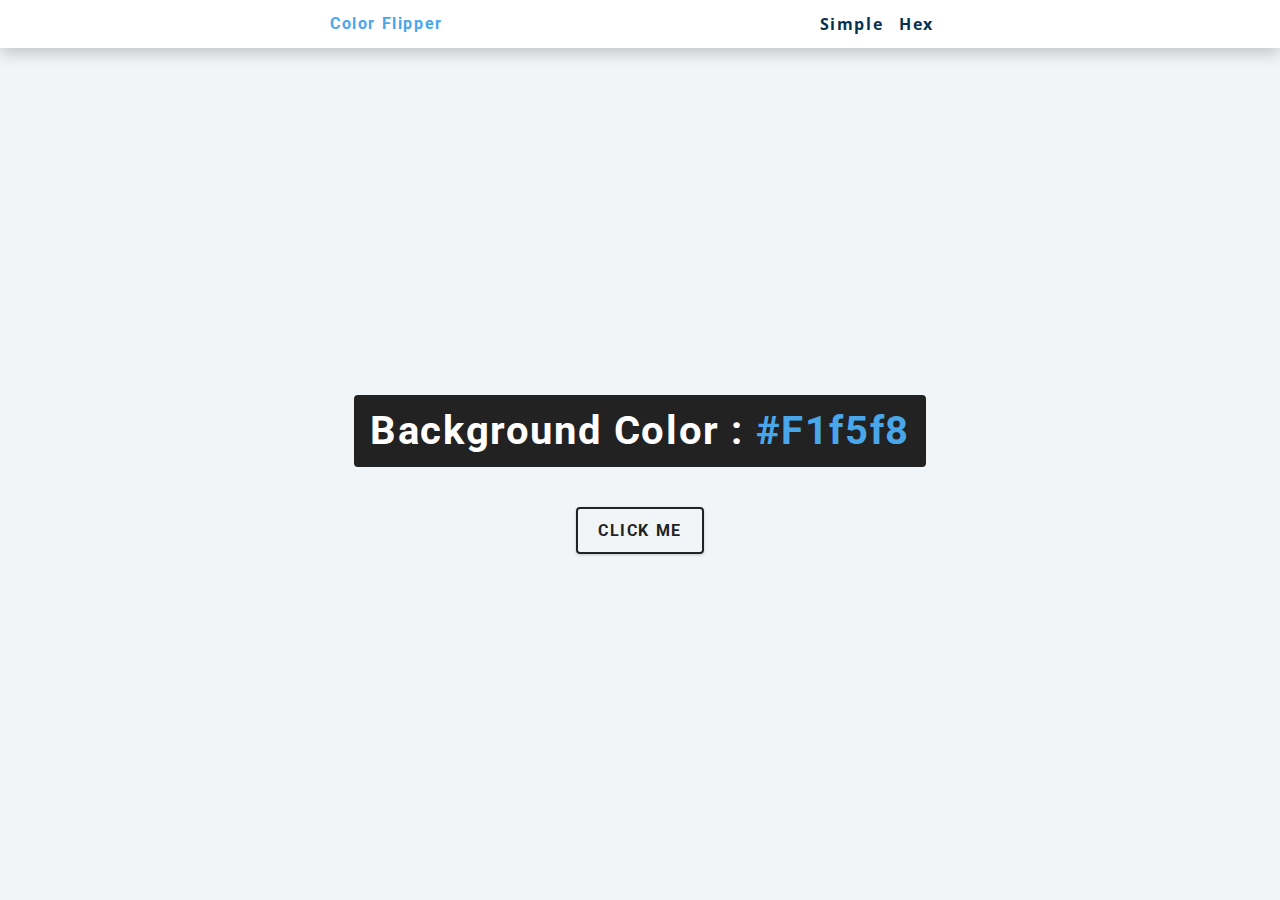
<file: 1. Color Flipper 만들기/index.html>
<!DOCTYPE html>
<html lang="en">
<head>
  <meta charset="UTF-8">
  <meta http-equiv="X-UA-Compatible" content="IE=edge">
  <meta name="viewport" content="width=device-width, initial-scale=1.0">
  <title>Color Flipper</title>


  <!-- styles -->
  <link rel="stylesheet" href="style.css" />
</head>

<body>
  <nav>
    <div class="nav-center">
      <h4>Color Flipper</h4>
      <ul class="nav-links">
        <li><a href="index.html">Simple</a></li>
        <li><a href="hex.html">Hex</a></li>
      </ul>
    </div>
  </nav>
  <main>
    <div class="container">
      <h2>Background Color : <span class="color">#f1f5f8</span></h2>
      <button class="btn btn-hero" id="btn">Click me</button>
    </div>
  </main>
  <!-- javascript-->
  <script src="app.js"></script>
</body>
</html>
</file>
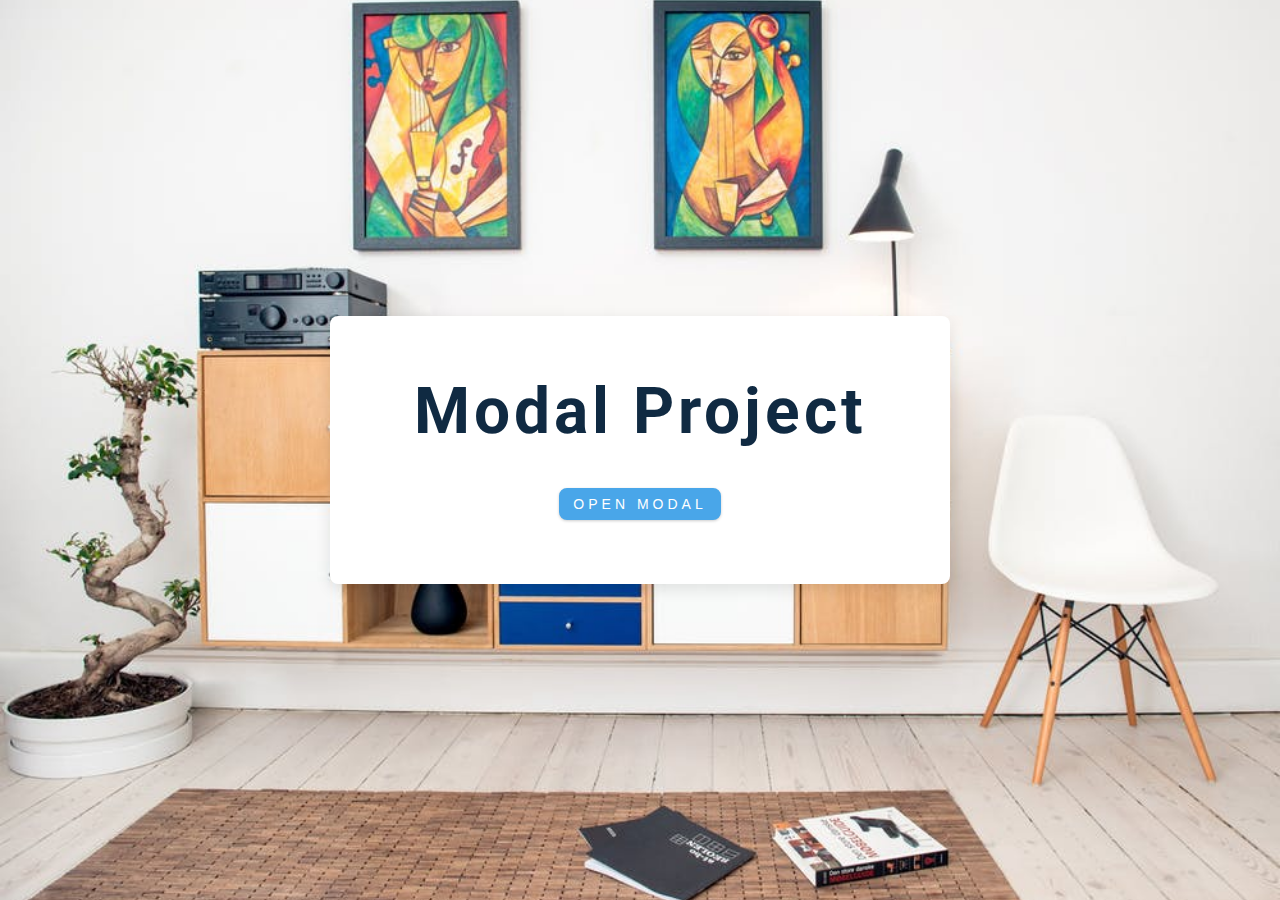
<file: 6. 모달 창 만들기/index.html>
<!DOCTYPE html>
<html lang="en">
<head>
  <meta charset="UTF-8">
  <meta http-equiv="X-UA-Compatible" content="IE=edge">
  <meta name="viewport" content="width=device-width, initial-scale=1.0">
  <title>Modal</title>
  <!-- font awesome -->
  <link rel="stylesheet" href="https://cdnjs.cloudflare.com/ajax/libs/font-awesome/5.14.0/css/all.min.css">
  <!-- styles -->
  <link rel="stylesheet" href="styles.css">
</head>
<body>
  <!-- hero -->
  <header class="hero">
    <div class="banner">
      <h1>modal project</h1>
      <button class="btn modal-btn">
        open modal
      </button>
    </div>
  </header>
  <!-- end of hero -->
  <!-- modal -->
  <div class="modal-overlay">
    <div class="modal-container">
      <h3>modal content</h3>
      <button class="close-btn"><i class="fas fa-times"></i></button>
    </div>
  </div>
  <!-- javascript -->
  <script src="app.js"></script>
</body>
</html>
</file>
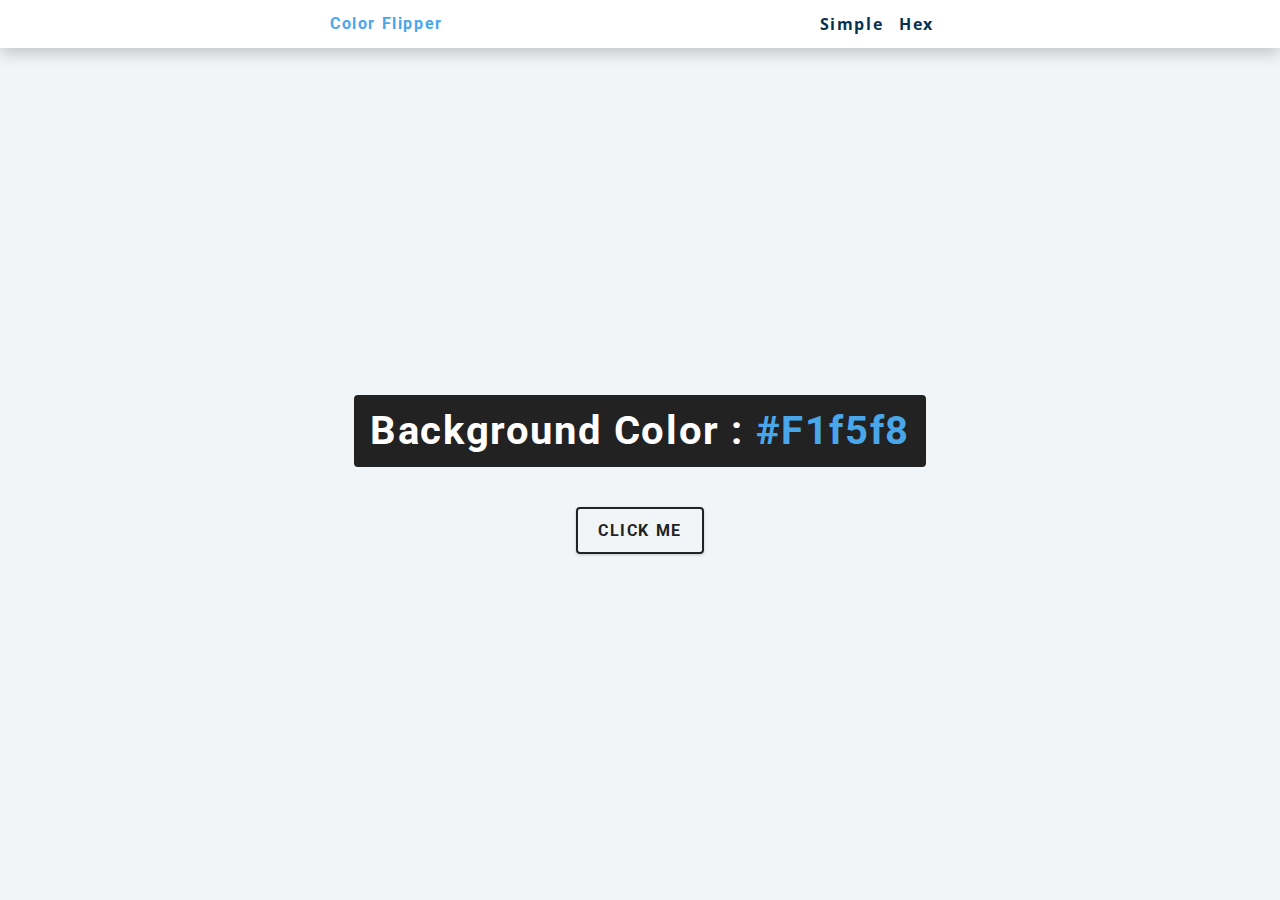
<file: 1. Color Flipper 만들기/hex.html>
<!DOCTYPE html>
<html lang="en">
<head>
  <meta charset="UTF-8">
  <meta http-equiv="X-UA-Compatible" content="IE=edge">
  <meta name="viewport" content="width=device-width, initial-scale=1.0">
  <title>Color Flipper</title>
  <!-- styles -->
  <link rel="stylesheet" href="style.css">
</head>
<body>
  <nav>
    <div class="nav-center">
      <h4>Color Flipper</h4>
      <ul class="nav-links">
        <li><a href="index.html">Simple</a></li>
        <li><a href="hex.html">hex</a></li>
      </ul>
    </div>
  </nav>
  <main>
    <div class="container">
      <h2>Background Color : 
        <span class="color">
          #f1f5f8
        </span>
      </h2>
      <button class="btn btn-hero" id="btn">Click me</button>
    </div>
  </main>
  <!-- javascript-->
  <script src="hex.js"></script>
</body>
</html>
</file>
<file: 1. Color Flipper 만들기/style.css>
/*
=============== 
Fonts
===============
*/
@import url("https://fonts.googleapis.com/css?family=Open+Sans|Roboto:400,700&display=swap");

/*
=============== 
Variables
===============
*/

:root {
  /* dark shades of primary color*/
  --clr-primary-1: hsl(205, 86%, 17%);
  --clr-primary-2: hsl(205, 77%, 27%);
  --clr-primary-3: hsl(205, 72%, 37%);
  --clr-primary-4: hsl(205, 63%, 48%);
  /* primary/main color */
  --clr-primary-5: hsl(205, 78%, 60%);
  /* lighter shades of primary color */
  --clr-primary-6: hsl(205, 89%, 70%);
  --clr-primary-7: hsl(205, 90%, 76%);
  --clr-primary-8: hsl(205, 86%, 81%);
  --clr-primary-9: hsl(205, 90%, 88%);
  --clr-primary-10: hsl(205, 100%, 96%);
  /* darkest grey - used for headings */
  --clr-grey-1: hsl(209, 61%, 16%);
  --clr-grey-2: hsl(211, 39%, 23%);
  --clr-grey-3: hsl(209, 34%, 30%);
  --clr-grey-4: hsl(209, 28%, 39%);
  /* grey used for paragraphs */
  --clr-grey-5: hsl(210, 22%, 49%);
  --clr-grey-6: hsl(209, 23%, 60%);
  --clr-grey-7: hsl(211, 27%, 70%);
  --clr-grey-8: hsl(210, 31%, 80%);
  --clr-grey-9: hsl(212, 33%, 89%);
  --clr-grey-10: hsl(210, 36%, 96%);
  --clr-white: #fff;
  --clr-red-dark: hsl(360, 67%, 44%);
  --clr-red-light: hsl(360, 71%, 66%);
  --clr-green-dark: hsl(125, 67%, 44%);
  --clr-green-light: hsl(125, 71%, 66%);
  --clr-black: #222;
  --ff-primary: "Roboto", sans-serif;
  --ff-secondary: "Open Sans", sans-serif;
  --transition: all 0.3s linear;
  --spacing: 0.1rem;
  --radius: 0.25rem;
  --light-shadow: 0 5px 15px rgba(0, 0, 0, 0.1);
  --dark-shadow: 0 5px 15px rgba(0, 0, 0, 0.2);
  --max-width: 1170px;
  --fixed-width: 620px;
}
/*
=============== 
Global Styles
===============
*/

*,
::after,
::before {
  margin: 0;
  padding: 0;
  box-sizing: border-box;
}
body {
  font-family: var(--ff-secondary);
  background: var(--clr-grey-10);
  color: var(--clr-grey-1);
  line-height: 1.5;
  font-size: 0.875rem;
}
ul {
  list-style-type: none;
}
a {
  text-decoration: none;
}
h1,
h2,
h3,
h4 {
  letter-spacing: var(--spacing);
  text-transform: capitalize;
  line-height: 1.25;
  margin-bottom: 0.75rem;
  font-family: var(--ff-primary);
}
h1 {
  font-size: 3rem;
}
h2 {
  font-size: 2rem;
}
h3 {
  font-size: 1.25rem;
}
h4 {
  font-size: 0.875rem;
}
p {
  margin-bottom: 1.25rem;
  color: var(--clr-grey-5);
}
@media screen and (min-width: 800px) {
  h1 {
    font-size: 4rem;
  }
  h2 {
    font-size: 2.5rem;
  }
  h3 {
    font-size: 1.75rem;
  }
  h4 {
    font-size: 1rem;
  }
  body {
    font-size: 1rem;
  }
  h1,
  h2,
  h3,
  h4 {
    line-height: 1;
  }
}
/*  global classes */

/* section */
.section {
  padding: 5rem 0;
}

.section-center {
  width: 90vw;
  margin: 0 auto;
  max-width: 1170px;
}
@media screen and (min-width: 992px) {
  .section-center {
    width: 95vw;
  }
}
main {
  min-height: 100vh;
  display: grid;
  place-items: center;
}

/*
=============== 
Nav
===============
*/
nav {
  background: var(--clr-white);
  height: 3rem;
  display: grid;
  align-items: center;
  box-shadow: var(--dark-shadow);
}
.nav-center {
  width: 90vw;
  max-width: var(--fixed-width);
  margin: 0 auto;
  display: flex;
  align-items: center;
  justify-content: space-between;
}
.nav-center h4 {
  margin-bottom: 0;
  color: var(--clr-primary-5);
}
.nav-links {
  display: flex;
}
nav a {
  text-transform: capitalize;
  font-weight: 700;
  font-size: 1rem;
  color: var(--clr-primary-1);
  letter-spacing: var(--spacing);
  margin-right: 1rem;
}
nav a:hover {
  color: var(--clr-primary-5);
}
/*
=============== 
Container
===============
*/
main {
  min-height: calc(100vh - 3rem);
  display: grid;
  place-items: center;
}
.container {
  text-align: center;
}
.container h2 {
  background: var(--clr-black);
  color: var(--clr-white);
  padding: 1rem;
  border-radius: var(--radius);
  margin-bottom: 2.5rem;
}
.color {
  color: var(--clr-primary-5);
}
.btn-hero {
  font-family: var(--ff-primary);
  text-transform: uppercase;
  background: transparent;
  color: var(--clr-black);
  letter-spacing: var(--spacing);
  display: inline-block;
  font-weight: 700;
  transition: var(--transition);
  border: 2px solid var(--clr-black);
  cursor: pointer;
  box-shadow: 0 1px 3px rgba(0, 0, 0, 0.2);
  border-radius: var(--radius);
  font-size: 1rem;
  padding: 0.75rem 1.25rem;
}
.btn-hero:hover {
  color: var(--clr-white);
  background: var(--clr-black);
}
</file>
<file: 6. 모달 창 만들기/styles.css>
/*
=============== 
Fonts
===============
*/
@import url("https://fonts.googleapis.com/css?family=Open+Sans|Roboto:400,700&display=swap");

/*
=============== 
Variables
===============
*/

:root {
  /* dark shades of primary color*/
  --clr-primary-1: hsl(205, 86%, 17%);
  --clr-primary-2: hsl(205, 77%, 27%);
  --clr-primary-3: hsl(205, 72%, 37%);
  --clr-primary-4: hsl(205, 63%, 48%);
  /* primary/main color */
  --clr-primary-5: #49a6e9;
  /* --clr-primary-5: rgb(73, 166, 233); */
  /* lighter shades of primary color */
  --clr-primary-6: hsl(205, 89%, 70%);
  --clr-primary-7: hsl(205, 90%, 76%);
  --clr-primary-8: hsl(205, 86%, 81%);
  --clr-primary-9: hsl(205, 90%, 88%);
  --clr-primary-10: hsl(205, 100%, 96%);
  /* darkest grey - used for headings */
  --clr-grey-1: hsl(209, 61%, 16%);
  --clr-grey-2: hsl(211, 39%, 23%);
  --clr-grey-3: hsl(209, 34%, 30%);
  --clr-grey-4: hsl(209, 28%, 39%);
  /* grey used for paragraphs */
  --clr-grey-5: hsl(210, 22%, 49%);
  --clr-grey-6: hsl(209, 23%, 60%);
  --clr-grey-7: hsl(211, 27%, 70%);
  --clr-grey-8: hsl(210, 31%, 80%);
  --clr-grey-9: hsl(212, 33%, 89%);
  --clr-grey-10: hsl(210, 36%, 96%);
  --clr-white: #fff;
  --clr-red-dark: hsl(360, 67%, 44%);
  --clr-red-light: hsl(360, 71%, 66%);
  --clr-green-dark: hsl(125, 67%, 44%);
  --clr-green-light: hsl(125, 71%, 66%);
  --clr-black: #222;
  --ff-primary: "Roboto", sans-serif;
  --ff-secondary: "Open Sans", sans-serif;
  --transition: all 0.3s linear;
  --spacing: 0.25rem;
  --radius: 0.5rem;
  --light-shadow: 0 5px 15px rgba(0, 0, 0, 0.1);
  --dark-shadow: 0 5px 15px rgba(0, 0, 0, 0.2);
  --max-width: 1170px;
  --fixed-width: 620px;
}
/*
=============== 
Global Styles
===============
*/

*,
::after,
::before {
  margin: 0;
  padding: 0;
  box-sizing: border-box;
}
body {
  font-family: var(--ff-secondary);
  background: var(--clr-grey-10);
  color: var(--clr-grey-1);
  line-height: 1.5;
  font-size: 0.875rem;
}
ul {
  list-style-type: none;
}
a {
  text-decoration: none;
}
img:not(.logo) {
  width: 100%;
}
img {
  display: block;
}

h1,
h2,
h3,
h4 {
  letter-spacing: var(--spacing);
  text-transform: capitalize;
  line-height: 1.25;
  margin-bottom: 0.75rem;
  font-family: var(--ff-primary);
}
h1 {
  font-size: 3rem;
}
h2 {
  font-size: 2rem;
}
h3 {
  font-size: 1.25rem;
}
h4 {
  font-size: 0.875rem;
}
p {
  margin-bottom: 1.25rem;
  color: var(--clr-grey-5);
}
@media screen and (min-width: 800px) {
  h1 {
    font-size: 4rem;
  }
  h2 {
    font-size: 2.5rem;
  }
  h3 {
    font-size: 1.75rem;
  }
  h4 {
    font-size: 1rem;
  }
  body {
    font-size: 1rem;
  }
  h1,
  h2,
  h3,
  h4 {
    line-height: 1;
  }
}
/*  global classes */

.btn {
  text-transform: uppercase;
  background: transparent;
  color: var(--clr-black);
  padding: 0.375rem 0.75rem;
  letter-spacing: var(--spacing);
  display: inline-block;
  transition: var(--transition);
  font-size: 0.875rem;
  border: 2px solid var(--clr-black);
  cursor: pointer;
  box-shadow: 0 1px 3px rgba(0, 0, 0, 0.2);
  border-radius: var(--radius);
}
.btn:hover {
  color: var(--clr-white);
  background: var(--clr-black);
}
/* section */
.section {
  padding: 5rem 0;
}

.section-center {
  width: 90vw;
  margin: 0 auto;
  max-width: 1170px;
}
@media screen and (min-width: 992px) {
  .section-center {
    width: 95vw;
  }
}
main {
  min-height: 100vh;
  display: grid;
  place-items: center;
}
/*
=============== 
Modal
===============
*/
.hero {
  min-height: 100vh;
  background: url("./hero.jpeg") center/cover no-repeat;
  display: grid;
  place-items: center;
}
.banner {
  background: var(--clr-white);
  padding: 4rem 0;
  border-radius: var(--radius);
  box-shadow: var(--light-shadow);
  text-align: center;
  width: 90vw;
  max-width: var(--fixed-width);
}
.modal-btn {
  margin-top: 2rem;
  background: var(--clr-primary-5);
  border-color: var(--clr-primary-5);
  color: var(--clr-white);
}
.modal-btn:hover {
  background: transparent;
  color: var(--clr-primary-5);
}
.modal-overlay {
  position: fixed;
  top: 0;
  left: 0;
  width: 100%;
  height: 100%;
  background: rgba(73, 166, 233, 0.5);
  display: grid;
  place-items: center;
  transition: var(--transition);
  visibility: hidden;
  z-index: -10;
}
/* OPEN/CLOSE MODAL */
.open-modal {
  visibility: visible;
  z-index: 10;
}
.modal-container {
  background: var(--clr-white);
  border-radius: var(--radius);
  width: 90vw;
  height: 30vh;
  max-width: var(--fixed-width);
  text-align: center;
  display: grid;
  place-items: center;
  position: relative;
}
.close-btn {
  position: absolute;
  top: 1rem;
  right: 1rem;
  font-size: 2rem;
  background: transparent;
  border-color: transparent;
  color: var(--clr-red-dark);
  cursor: pointer;
  transition: var(--transition);
}
.close-btn:hover {
  color: var(--clr-red-light);
  transform: scale(1.3);
}
</file>
